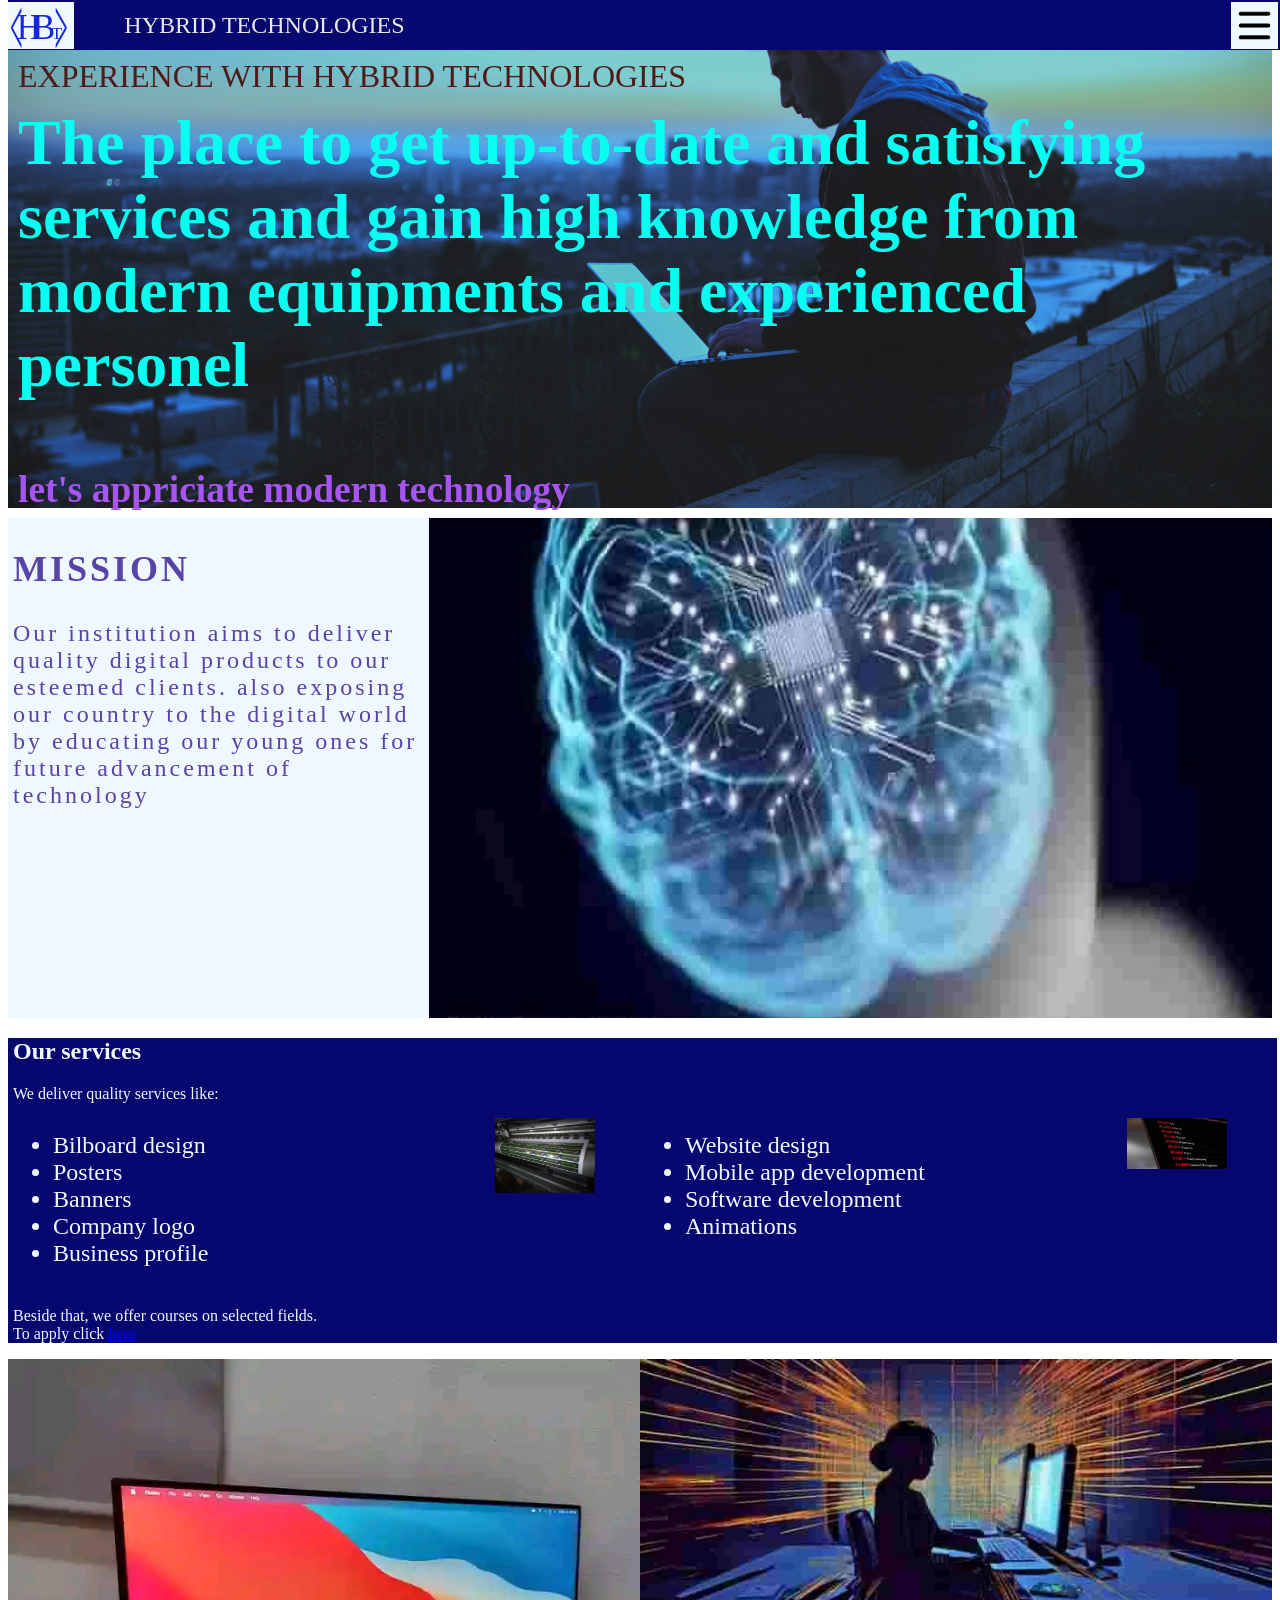
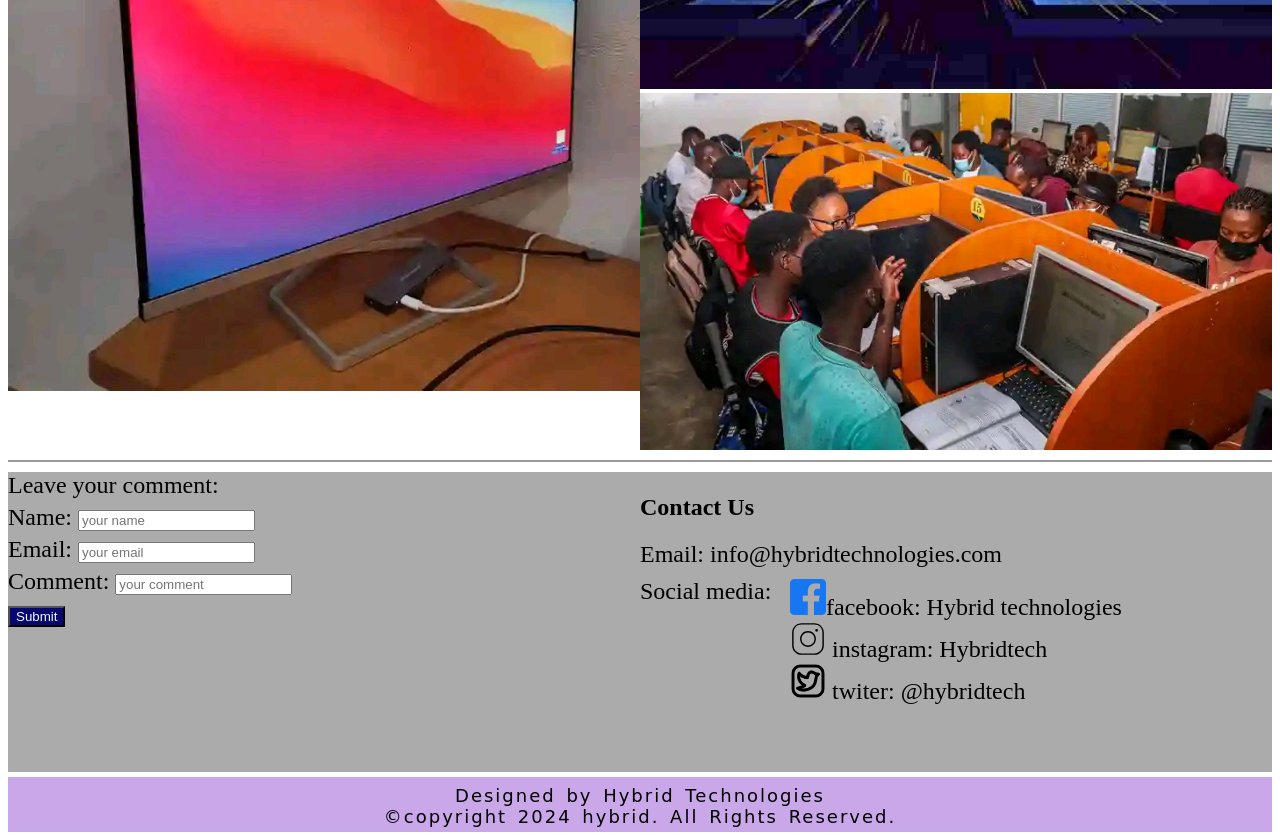
<file: index.html>
<!DOCTYPE html>

<html>
    <head>
        <title>Hybrid Technologies</title>
        <link rel="stylesheet" href="styles.css">

    </head>
    <body>
        <header>
            <div class="nav-bar">
                <img class="logo-img" src="assets/icons/mylogo.svg" alt="">
                <div class="head-title">HYBRID TECHNOLOGIES</div>
                <img src="assets/icons/menu icon.png" alt="" class="nav-btn">
            </div>
        </header>
        <main>
            <div class="hero">
                <img class="hero-bg" src="assets\images\herobg.jpg" alt="">
                <div class="hero-topic">EXPERIENCE WITH HYBRID TECHNOLOGIES</div>
                <div class="hero-content"><h1>The place to get up-to-date and satisfying services and gain high knowledge from modern equipments and experienced personel</h1></div>
                <div class="hero-base"><h3>let's appriciate modern technology</h3></div>
            </div>
            <div class="mission">
                <div class="mission-text">
                    <p class="mission-topic"><h2>MISSION</h2></p>
                    <p class="mission-message">Our institution aims to deliver quality digital products to our esteemed clients. also exposing our country to the digital world by educating our young ones for future advancement of technology</p>
                </div>
                <img class="banner-photo" src="assets/images/aibrain.jpg" alt="">
            </div>
            <div class="services">
                <p class="services-topic"><h2>Our services</h2></p>
                <p class="top-line">We deliver quality services like:</p>
                <div class="list-grid">
                    <div class="list1">
                        <ul>
                            <li>Bilboard design</li>
                            <li>Posters</li>
                            <li>Banners</li>
                            <li>Company logo</li>
                            <li>Business profile</li>
                        </ul>
                        <img class="plotter" src="assets/images/plotter.jpg" alt="">
                    </div>
                    <div class="list2">
                        <ul>
                            <li>Website design</li>
                            <li>Mobile app development</li>
                            <li>Software development</li>
                            <li>Animations</li>
                        </ul>
                        <img class="code" src="assets/images/code.jpg" alt="">
                    </div>
                </div>
                <p class="bottom-line">Beside that, we offer courses on selected fields. <br>To apply click <a href="https://www.youtube.com/feed/downloads">here</a></p>
            </div>
            <div class="team">
                <div class="top-photo">
                    <img class="screen" src="assets/images/screen.jpg" alt="">
                </div>
                <div class="bottom-photo">
                    <img class="worker" src="assets/images/worker.jpg" alt="">
                    <img class="team" src="assets/images/team.jpg" alt="">
                </div>
            </div>
            <div class="border"></div>
            <div class="cta">
                <form class="leave-comment" method="POST" action="comments.php">
                    <div class="top-line">Leave your comment:</div>
                    <div class="commenter">
                        Name:
                        <input id="name" placeholder="your name" class="commenter-box" type="text" name="name">
                    </div>
                    <div class="their-email">
                        Email:
                        <input id="email" placeholder="your email" type="text" class="email-box" name="email">
                    </div>
                    <div class="comment">
                        Comment:
                        <input id="comment" placeholder="your comment" type="text" class="comment-box" name="comment">
                    </div>
                    <input class="btn" type="submit">
                </form>
                <div class="contacts">
                    <div class="contact-topic">Contact Us</div>
                    <div class="investor-email">Email:  info@hybridtechnologies.com</div>
                    <div class="media-line">Social media:</div>
                    <div class="media-info">
                        <span><img class="media-rep" src="assets/icons/facebook icon.png" alt=""></span>facebook: Hybrid technologies 
                        <br><span><img class="media-rep" src="assets/icons/ig-icon.svg" alt=""></span> instagram: Hybridtech
                        <br><span><img class="media-rep" src="assets/icons/twiter icon.png" alt=""></span> twiter:  @hybridtech
                    </div>
                </div>
            </div>
            <div class="footer">
                <div class="designer">Designed by Hybrid Technologies</div>
                <div class="copyright">&copy;copyright 2024 hybrid. All Rights Reserved.</div>
            </div>
        </main>
    </body>
</html>
</file>
<file: styles.css>
.body {
    background-color: white;
}
/*Header section */
.logo-img {
    height: 47px;
    background-color: aliceblue;
}
.nav-bar {
    background-color: rgb(7, 7, 112);
    height: 50px;
    width: 100%;
    color: rgb(233, 233, 235);
    position: relative;
    position: fixed;
    top: 0;
    z-index: 100;
    display: grid;
    grid-template-columns: 70px 375px;
    align-items: center;
}
.head-title {
    height: fit-content;
    font-size: x-large;
}
.nav-btn {
    height: 47px;
    margin-right: 5px;
    background-color: aliceblue;
    position: absolute;
    right: 5px;
}
.nav-btn:hover {
    background-color: yellowgreen;
}

/* Hero section */

.hero {
    position: relative;
    height: 500px;
    margin-top: 0px;
    width: 100%;
}
.hero-bg {
    position: absolute;
    height: 500px;
    width: 100%;
    object-fit: cover;
    object-position: left;
    opacity: 1;
}
.hero-topic {
    position: absolute;
    top: 50px;
    color: rgb(78, 26, 26);
    height: 20px;
    width: 1fr;
    left: 10px;
}
.hero-content {
    color: rgb(9, 254, 242);
    position: absolute;
    top: 55px;
    left: 10px;
}
.hero-base {
    color: rgb(166, 85, 242);
    position: absolute;
    bottom: 100px;
    left: 10px;
}

/* Mission section */

.mission {
    position: relative;
    height: fit-content;
    width: 100%;
    margin-top: 10px;
    background-color: aliceblue;
    display: grid;
    grid-template-rows: 1fr 2fr;

}
.mission-text {
    color: rgba(85, 63, 164, 0.979);
    padding-left: 5px;
}
.banner-photo {
    width: 100%;
    height: 100%;
    max-height: 500px;

}

/*Services section*/

.services {
    margin-top: 10px;
    background-color: rgb(7, 7, 112);
    width:100%;
    padding-left: 5px;
    color: aliceblue;
}
.services-topic {
    position: absolute;
    left: 200px;
}
.list1 {
    position: relative;
}
.plotter { 
    position: absolute;
    width: 100px;
    right: 50px;
    top: 10px;
}
.list2 {
    position: relative;
}
.list2 .code {
    position: absolute;
    width: 100px;
    right: 50px;
    top: 10px;
}


/*Gallery section*/

.screen, .worker, .team {
    width:100%;
}
.border {
    background-color: gray;
    height: 2px;
    opacity: 0.8;
    width: 100%;
    margin-top: 10px;
    margin-bottom: 10px;
}

/* CTA section */

.top-line, .commenter, .their-email, .comment {
    margin-bottom: 5px;
}
.cta {
    background-color: rgba(128, 128, 128, 0.658);
    width: 100%;
    position: relative;
    height: 300px;
    display: grid;
    justify-content: center;
    grid-template-rows: 1fr 1fr;
}
.leave-comment {
    height: max-content;
}
.btn {
    background-color: rgb(7, 7, 112);
    color: aliceblue;
    box-shadow: 10px;
}
.contacts {
    position: relative;
}
.contact-topic {
    left: 150px;
    top: 120px;
    font-weight: 700;
}
.investor-email {
    margin-top: 20px;
    margin-bottom: 10px;
}
.media-info {
    left: 105px;
    top: 70px;
    position: absolute;
    width: 45vw;
}
.media-rep {
    height: 2vh;
}

/* footer section*/

.footer {
    background-color: rgba(127, 48, 202, 0.423);
    margin-top: 5px;
    padding-bottom: 5px;
    width: 100%;
    height: 50px;
    font-family: system-ui, -apple-system, BlinkMacSystemFont, 'Segoe UI', Roboto, Oxygen, Ubuntu, Cantarell, 'Open Sans', 'Helvetica Neue', sans-serif;
    font-size: small;
    stroke-opacity: 0.5;
    display: flex;
    flex-direction: column;
    justify-content: flex-end;
    align-items: center;
}

/* Respesive */

@media (min-width: 872px) {
    .nav-bar{
        grid-template-columns: 1fr 8fr 2fr;
    }
    .hero-topic, .hero-content, .hero-base {
        font-size: 2em;
    }
    .hero-base {
        bottom: -40px;
    }
    .mission {
        grid-template-columns: 1fr 2fr;
        height: 500px;

    }
    .banner-photo {
        height: 500px;
    }
    .mission-text {
        font-size: x-large;
        letter-spacing: 3px;
    }
    .list-grid {
        display: grid;
        grid-template-columns: 1fr 1fr;
        font-size: x-large;
    }
    .team {
        display: grid;
        grid-template-columns: 1fr 1fr;
    }
    .cta {
        display: grid;
        grid-template-columns: 1fr 1fr;
        align-items: center;
        justify-content: center;
        font-size: x-large;
    }
    .media-info {
        left: 150px;
        top: 85px;
    }
    .footer {
        font-size: large;
        word-spacing: 3px;
        letter-spacing: 2px;
    }
    .media-rep {
        height: 4vh;
    }
}
</file>
